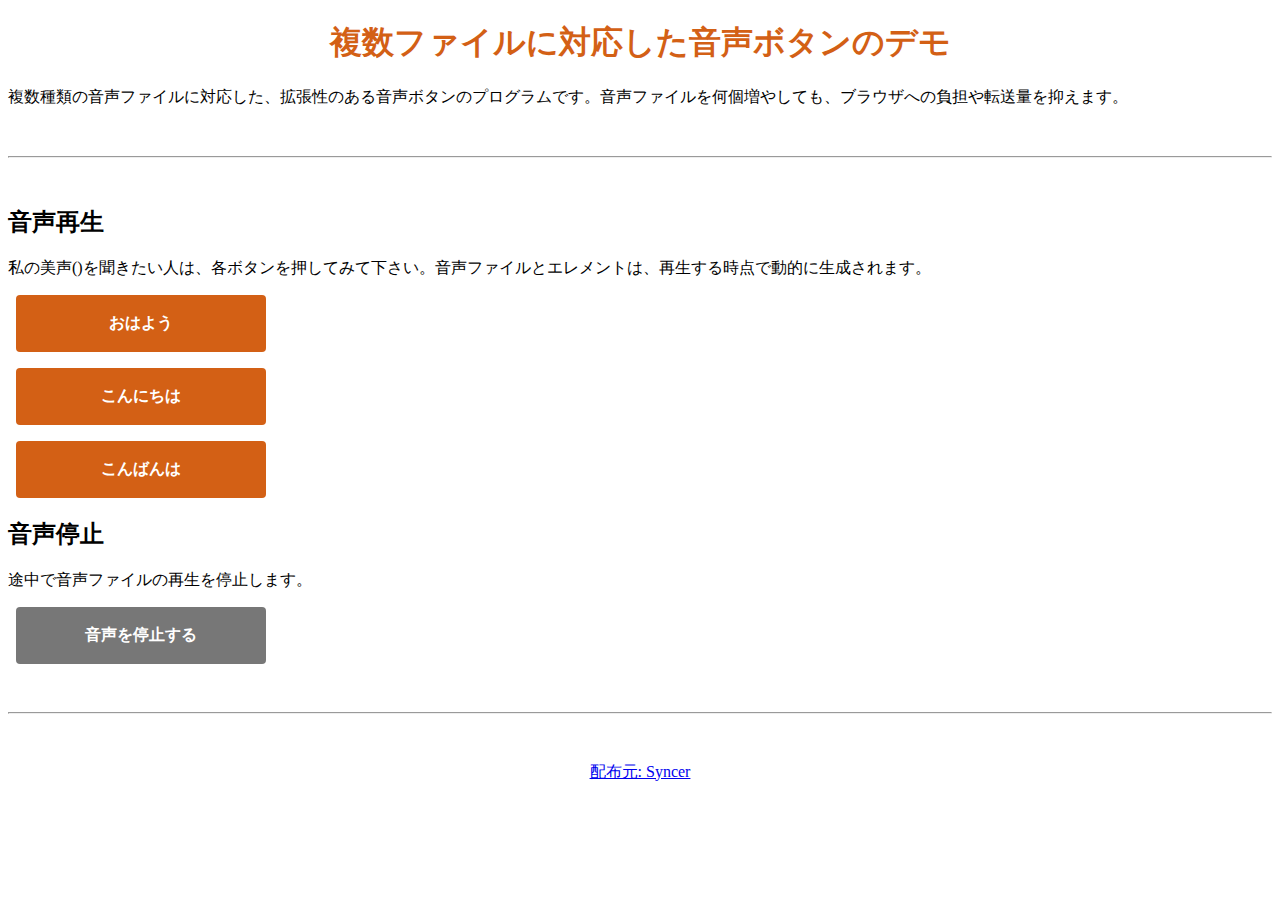
<file: music/index.html>
<!DOCTYPE html>
<html lang="ja">
<head>
<meta charset="UTF-8">
<title></title>
<meta name="description" content="">
<meta name="keywords" content="">
<link rel="stylesheet" href="lib/css/common.css">
<script src="lib/js/music.js"></script
</head>
<body>
<h1 style="text-align:center;color:#d36015;">複数ファイルに対応した音声ボタンのデモ</h1>
<p>複数種類の音声ファイルに対応した、拡張性のある音声ボタンのプログラムです。音声ファイルを何個増やしても、ブラウザへの負担や転送量を抑えます。</p>

<HR style="margin: 3em 0 ;">

<h2>音声再生</h2>
	<p>私の美声()を聞きたい人は、各ボタンを押してみて下さい。音声ファイルとエレメントは、再生する時点で動的に生成されます。</p>

	<p><a href="#" class="sounds" data-file="sound41">おはよう</a></p>
	<p><a href="#" class="sounds" data-file="greeting-02">こんにちは</a></p>
	<p><a href="#" class="sounds" data-file="greeting-03">こんばんは</a></p>

<h2>音声停止</h2>
	<p>途中で音声ファイルの再生を停止します。</p>

	<p><a href="#" id="stop-button-syncer" class="stop-button">音声を停止する</a></p>


<HR style="margin: 3em 0 ;">



<p style="text-align:center"><a href="https://syncer.jp/html5-javascript-hello-button">配布元: Syncer</a></p>


</body>
</html>
</file>
<file: music/lib/css/common.css>
/**************************************************

	ボタンのデザイン

**************************************************/
.sounds ,
.stop-button
{
	display: block ;

	width: 90% ;
	max-width: 250px ;
	margin: 8px ;
	padding: 18px 0 ;
	border-radius: 4px ;

	color: #fff ;
	font-weight: 700 ;
	background: #D36015 ;
	text-align: center ;
	text-decoration: none ;
}

.stop-button
{
	background: #777 ;
}
</file>
